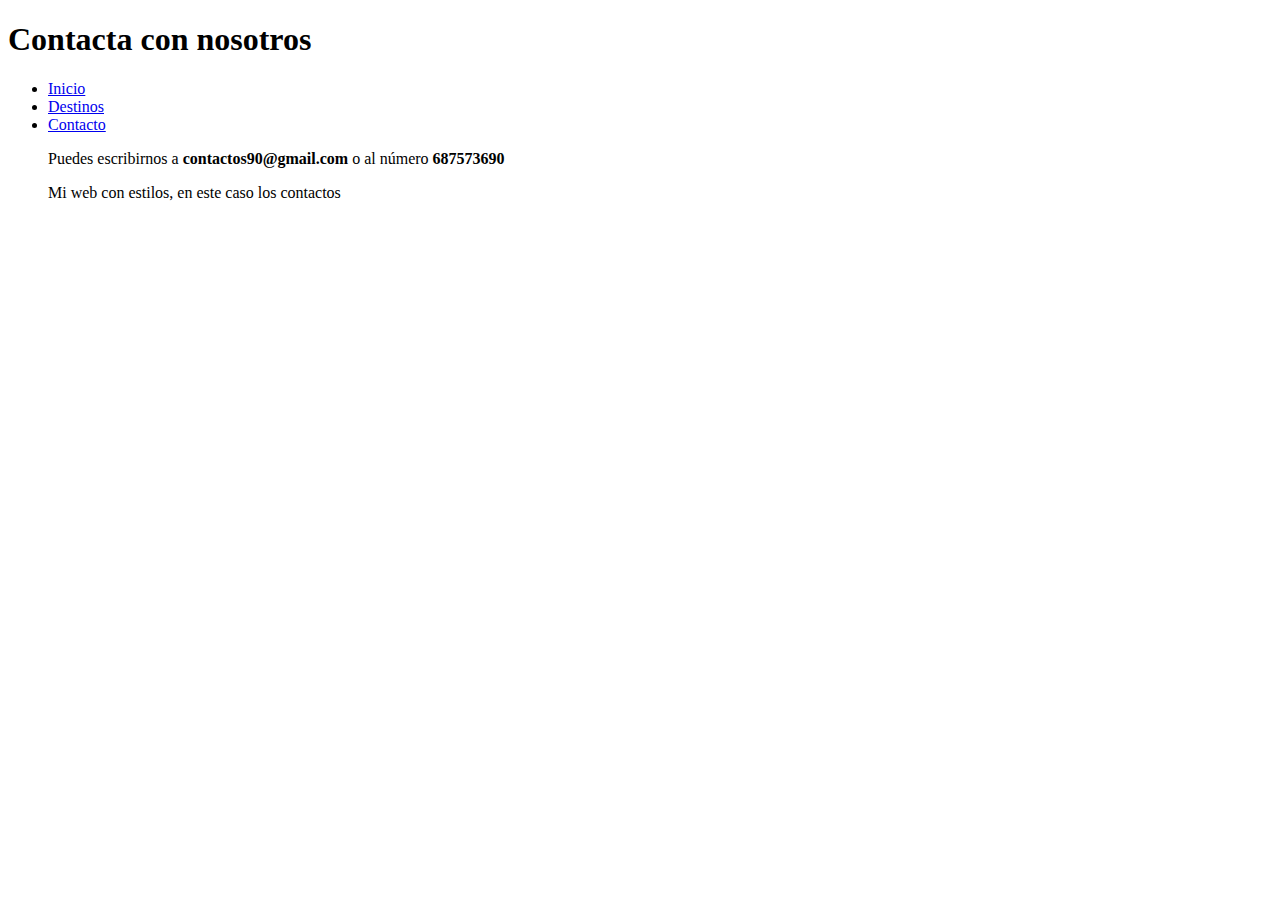
<file: contacto.html>
<!DOCTYPE html>
<html>
    <head>
        <div id="Contacto">
        <title>Contacto</title>
        </div>
    </head>
    <body>
        <header>
            <div id="Contacta">
            <h1>Contacta con nosotros</h1>
            </div>
        </header>
        <nav>
            <ul>
                <li><a href="index.html">Inicio</a></li>
                <li><a href="destinos.html">Destinos</a></li>
                <li><a href="contacto.html">Contacto</a></li>
        <main>
            <div id="Datos">
            <p>Puedes escribirnos a <strong> contactos90@gmail.com</strong> o al número <strong>687573690</strong></p>
            </div>
        </main>
        <footer>
            <div id="Estilo">
            <p>Mi web con estilos, en este caso los contactos</p>
            </div>
        </footer>
    </body>
</html>
</file>
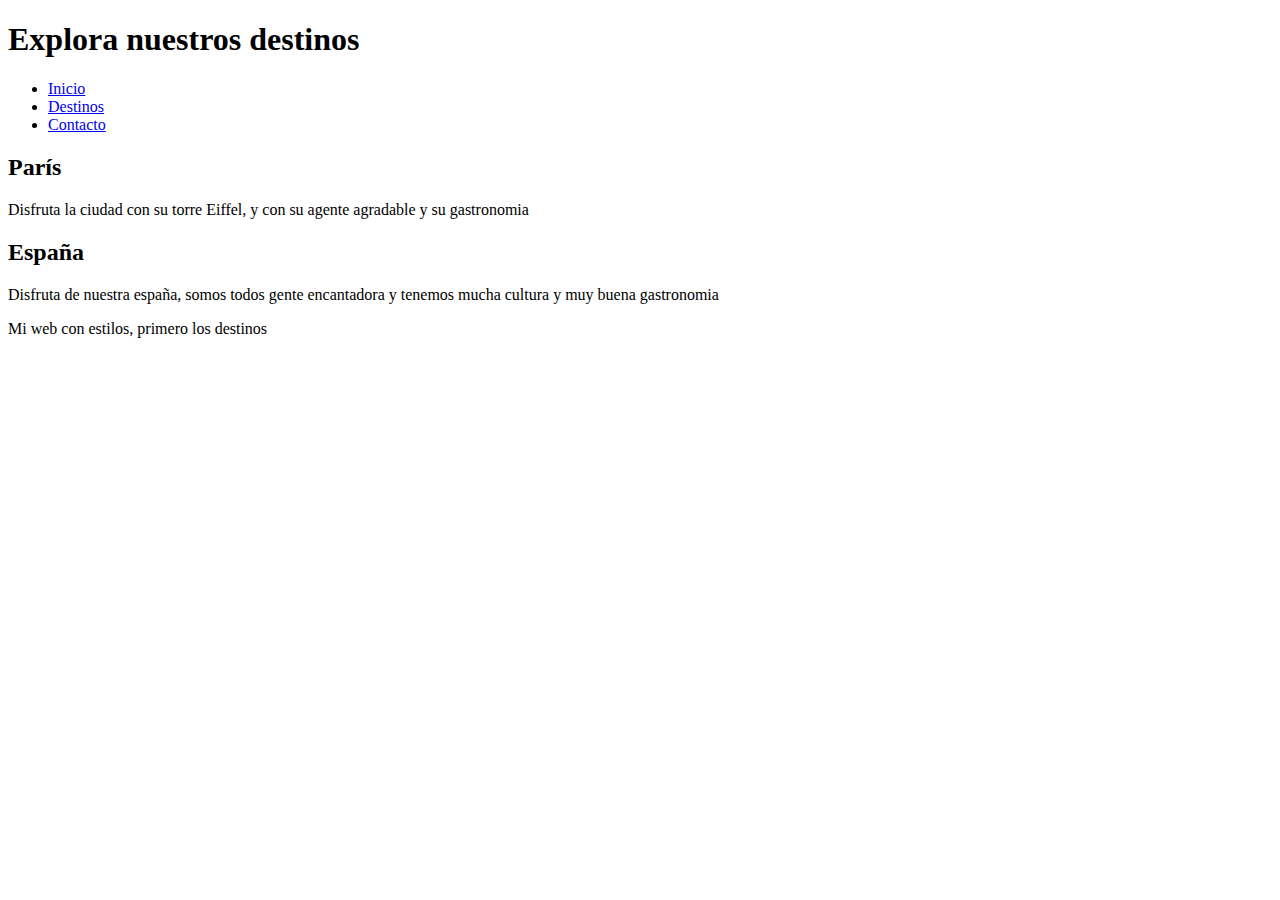
<file: destinos.html>
<!DOCTYPE html>
<html>
    <head>
        <div id="Destinos">
        <title>Destinos</title>
        </div>
        </head>
        <body>
            <header>
                <div id="Explorar">
                <h1>Explora nuestros destinos</h1>
                </div>
                </header>
                <nav>
                    <ul>
                        <li><a href="index.html">Inicio</a></li>
                        <li><a href="destinos.html">Destinos</a></li>
                        <li><a href="contacto.html">Contacto</a></li>
                        </ul>
                        </nav>
            <main>
                <div id="Lugares">
                <h2>París</h2>
                <p>Disfruta la ciudad con su torre Eiffel, y con su agente agradable y su gastronomia</p>
                <h2>España</h2>
                <p>Disfruta de nuestra españa, somos todos gente encantadora y tenemos mucha cultura y muy buena gastronomia</p>
                </div>
            </main>
            <footer>
                <div id="Primer">
                <p>Mi web con estilos, primero los destinos</p>
                </div>
            </footer>
           
        </body>
    </head>
</html>
</file>
